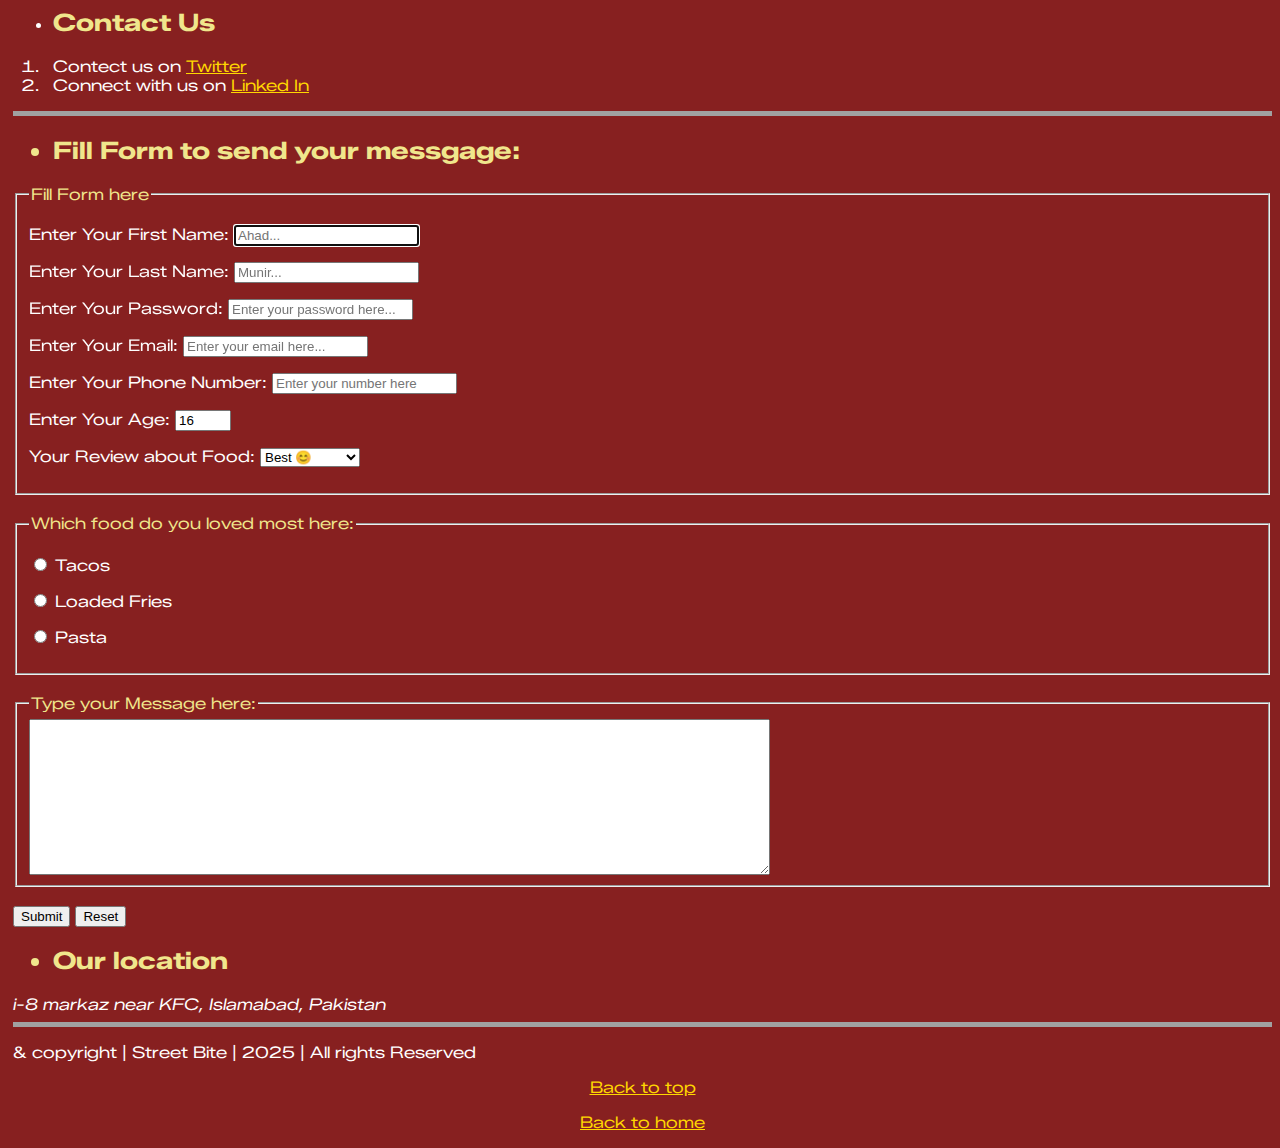
<file: contact.html>
<!DOCTYPE>
<html lang="en">

<head>

    <title> Contact Us </title>
    <meta charset="UTF-8">
    <meta name="author" content="Aahad Munir">
    <meta name="description" content="A website for a food startup which serves street food in very economical prices. ">
    <meta name="viewport" content="width=device-width, initial-scale=1.0">
    <link rel="icon" href="images/icon.png" type="image/x-icon">
    <link href="https://fonts.googleapis.com/css2?family=Zalando+Sans+Expanded:ital,wght@0,200..900;1,200..900&display=swap" rel="stylesheet">
    <link rel="stylesheet" href="style.css">
    
</head>

<body>
    <header>
        <ul>
       <li> <h2> Contact Us</h2> </li>
        </ul>
    </header>
    <main>
        <section>
            <ol>
                <li> Contect us on <a href="https://x.com/Abdulahad1473" target="_blank">Twitter</a></li>
                <li>  Connect with us on <a href="https://www.linkedin.com/in/ahad-munir-a45ab2311/" target="_blank"> Linked In</a></li>
                
         </ol>
         </section>
<hr>

         <section>
            <ul> 
                <h2> <li> Fill Form to send your messgage:</li></h2>
            </ul>
            <fieldset>
           <legend> Fill Form here</legend>

            <form action="https://httpbin.org/get" method="get">
                <p> 
                <label for="firstname"> Enter Your First Name: </label>
                <input type="text" name="firstname" id="firstname" placeholder="Ahad..." required autocomplete="on" autofocus >
                </p>
                <p> 
                <label for="lastname"> Enter Your Last Name: </label>
                <input type="text" name="lastname" id="lastname" placeholder="Munir..." required>
                </p>
                <p> 
                <label for="password"> Enter Your Password: </label>
                <input type="password" name="password" id="password" placeholder="Enter your password here..." required>
                </p>
                <p> 
                <label for="email"> Enter Your Email: </label>
                <input type="email" name="email" id="email" placeholder="Enter your email here..." >
                </p>
                <p> 
                <label for="number"> Enter Your Phone Number: </label>
                <input type="tel" name="number" id="number" placeholder="Enter your number here">
                </p>
                <p> 
                <label for="age"> Enter Your Age: </label>
                <input type="number" name="age" id="age" placeholder="18..." min="12" max="60" value="16">
                </p>
                <label for="review"> Your Review about Food: </label>
                <select name="review" id="review">
                    <option value="best"> Best 😊</option>
                    <option value="good"> Good 👍</option>
                    <option value="average"> Average 😒</option>
                    <option value="notgood"> Not Good 👎</option>
                </select> 

               </fieldset>
               <br>

               <fieldset> 
                  <legend> Which food do you loved most here: </legend>
                  <p>
                    <input type="radio" name="food" id="tacos" value="tacos">
                    <label for="tacos"> Tacos</label>
                  </p>
                  <p>
                    <input type="radio" name="food" id="fries" value="fries">
                    <label for="fries"> Loaded Fries</label>
                  </p>
                  <p>
                    <input type="radio" name="food" id="pasta" value="pasta" required>
                    <label for="pasta"> Pasta</label>
                  </p>
               </fieldset>
               <br>
               <fieldset>
                <legend> Type your Message here: </legend>
                <textarea name="message" id="message" cols="90" rows="10" placeholder="we would love to hear from you..."> </textarea>
               </fieldset>
               <br>
              
               <button type="submit"> Submit </button>
               <button type="reset"> Reset </button>
               
            </form>

         </section>
         <section>

            <footer>
                <ul>
                <h2> <li>Our location</li></h2>
                </ul>

                <address> i-8 markaz near KFC, Islamabad, Pakistan</address>
                <hr>
                <p> & copyright | Street Bite | 2025 | All rights Reserved</p>
            </footer>
         </section>
         <nav id="back">
            <a href="#"> Back to top </a> <p><a href="index.html" > Back to home</a></p>
        </nav>
    </main>
</body>


</html>
</file>
<file: style.css>
html{
    background-color: rgb(135, 32, 32);
    font-family: "Zalando Sans expanded", sans-serif;
    color: white;
    margin-left: 5px;
}

h1{
  text-align: center;
  font-size: 40px;
  color: khaki;
}

h2{
    color: khaki;
    text-align:left;    
}
.unique{
    text-align:center;
    color: white ;
    line-height: 0.1px;

}
hr{
    height: 5px;
    background-color: rgb(161, 161, 161);
    border: none;
}
nav, nav a{
    color: gold;
}

nav,a:hover{
    color: white;

}
table,tr,th,td{
    border: 2px solid khaki;
    border-collapse: collapse;
    padding: 0.3rem;

}
a{
    color: gold;
}
legend{
    color: khaki;
}
#back, nav a{
    text-align: center;
    
}
</file>
